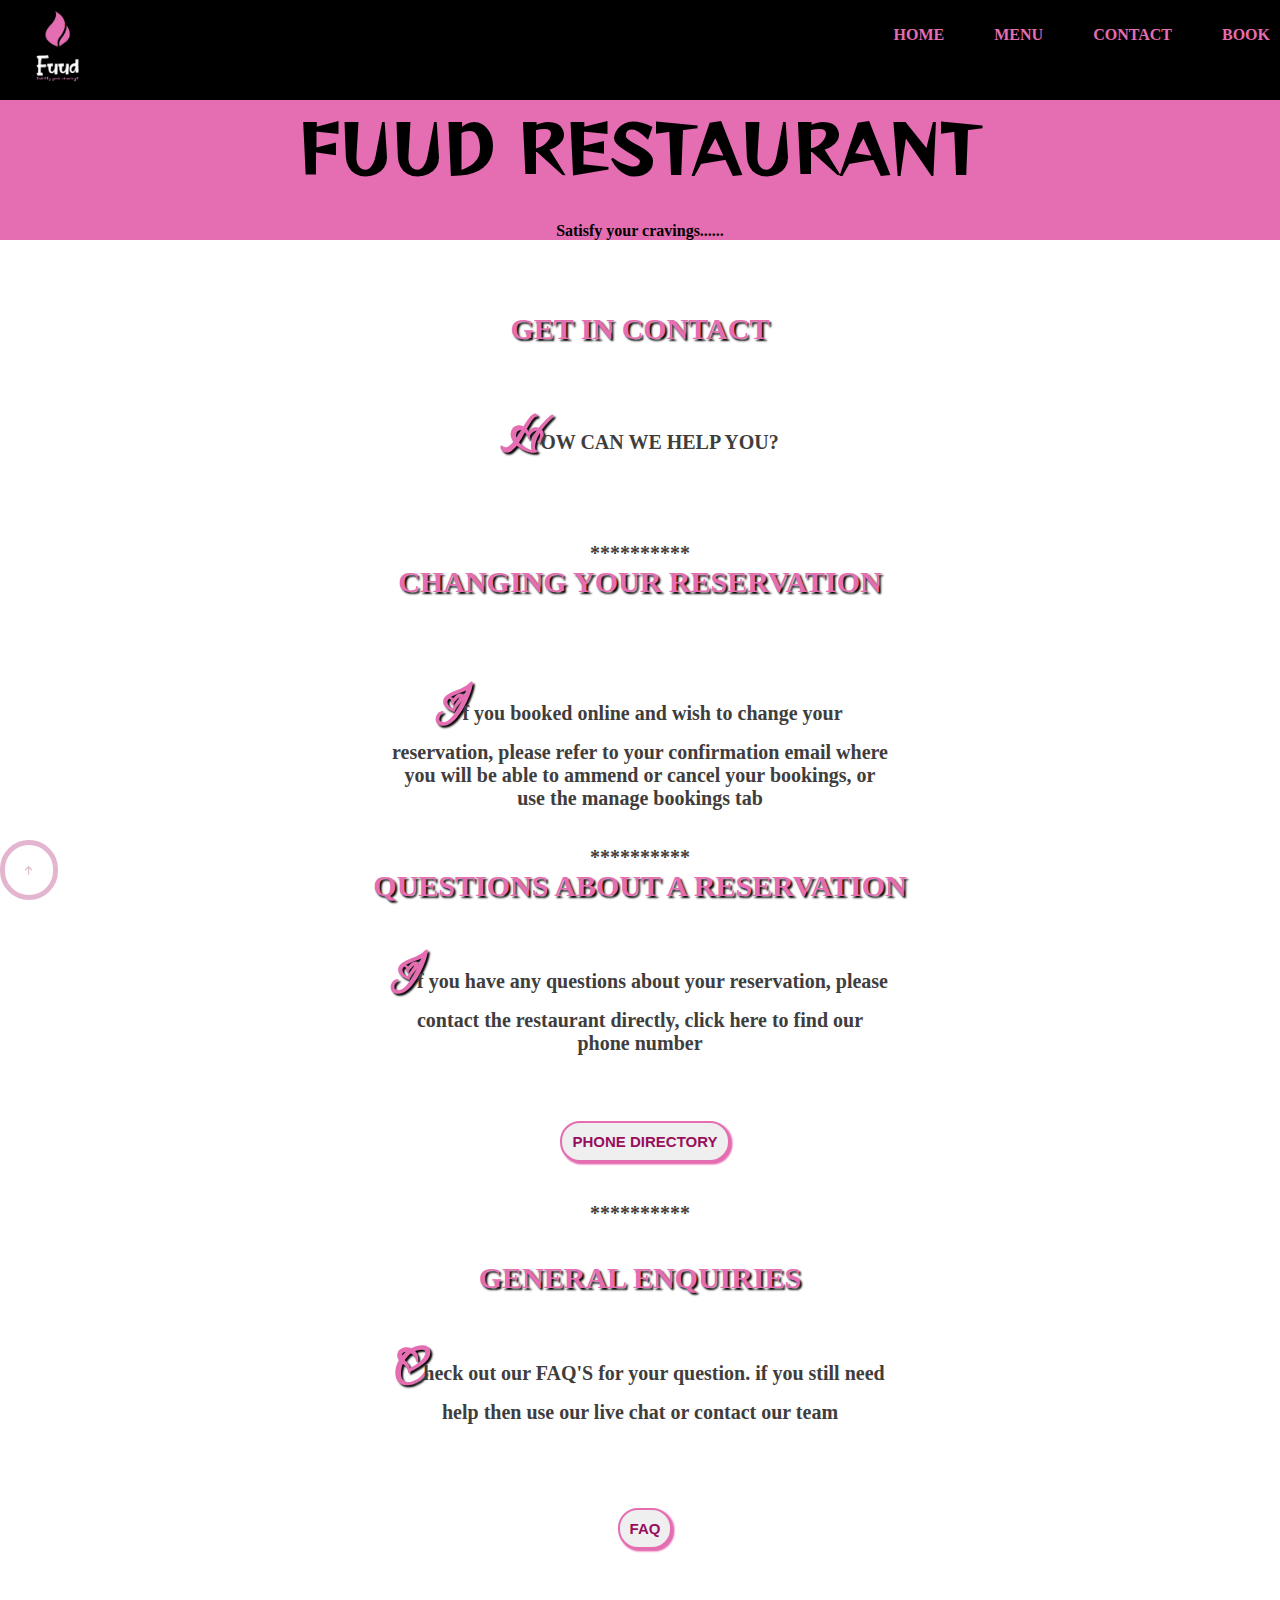
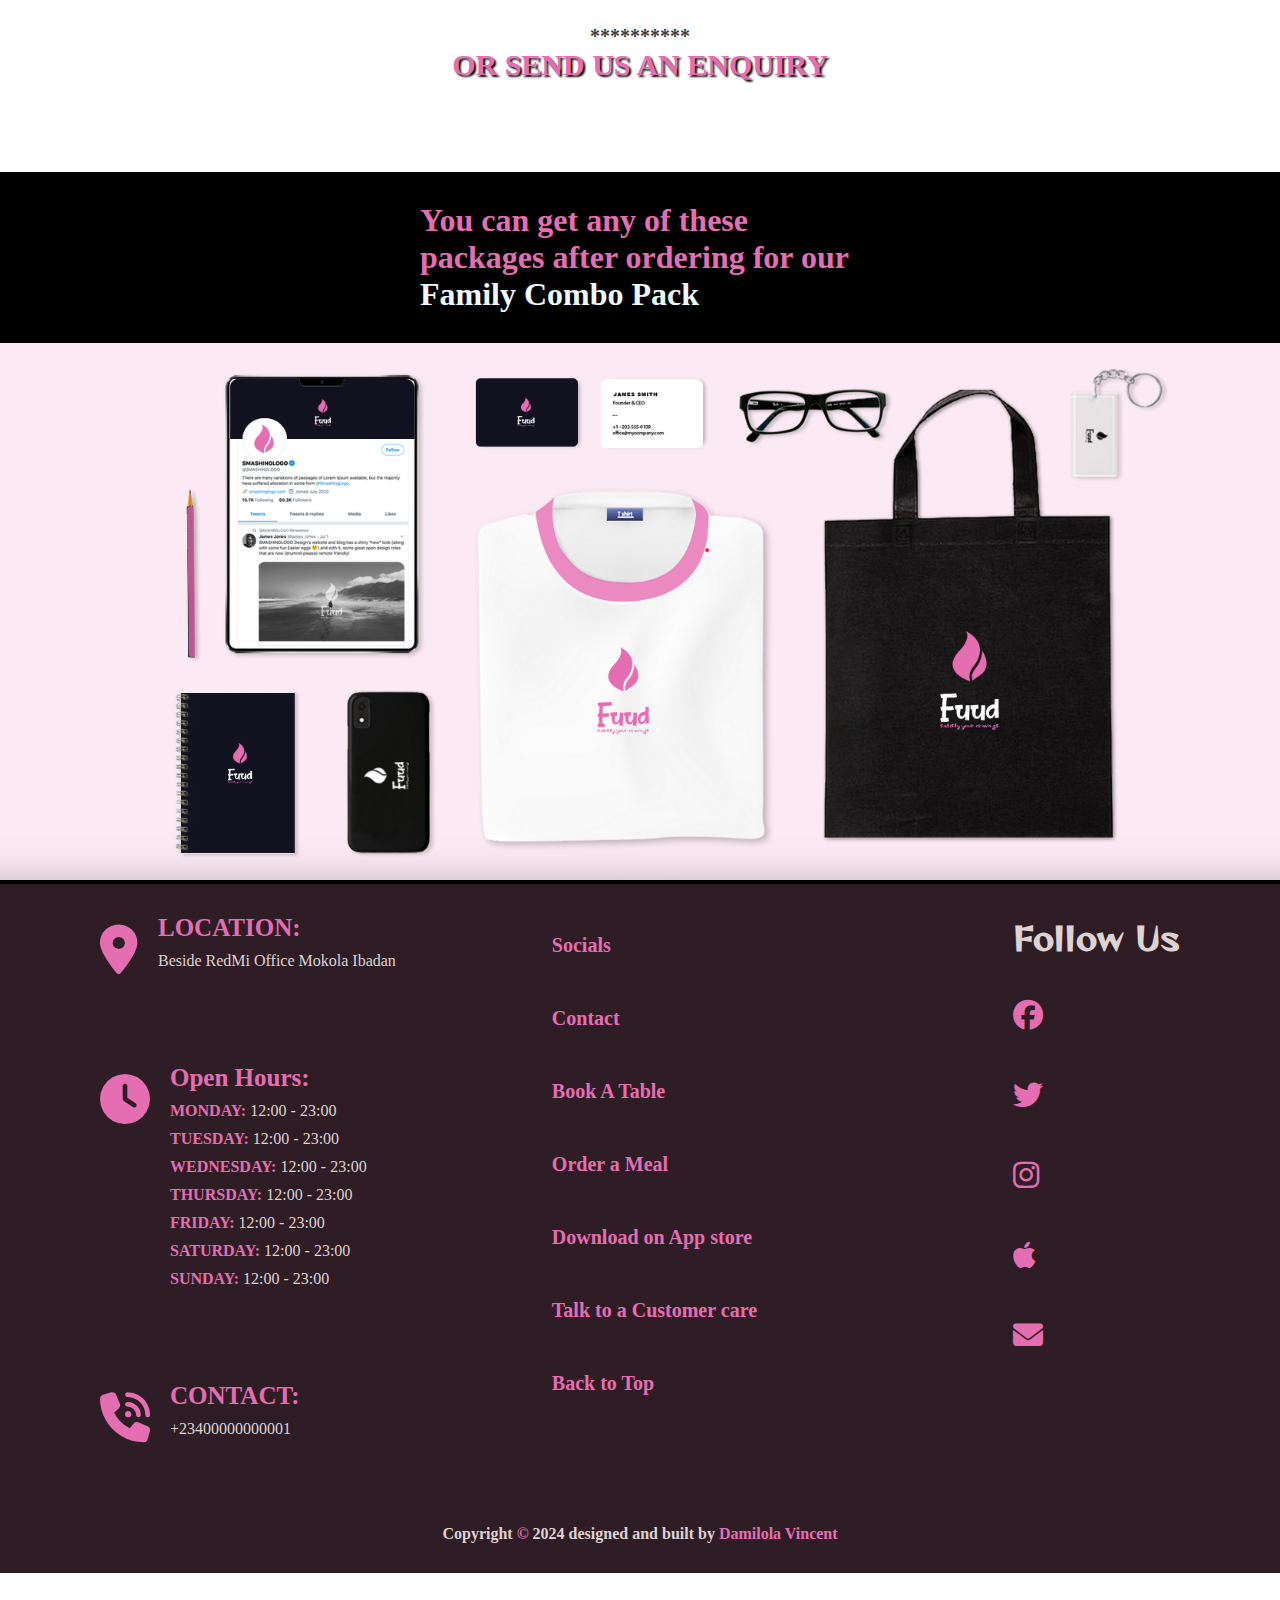
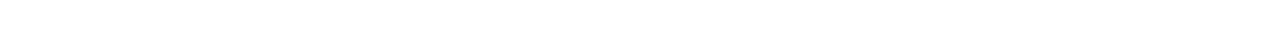
<file: contact.html>
<!DOCTYPE html>
<html lang="en">
<head>
    <meta charset="UTF-8">
    <meta name="viewport" content="width=device-width, initial-scale=1.0">
    <title>CONTACT US | FUUD.COM</title>
    <link rel="shortcut icon" href="images/logo.png" type="image/x-icon">
    <link rel="stylesheet" href="https://cdnjs.cloudflare.com/ajax/libs/font-awesome/6.5.1/css/all.min.css">
    <link rel="stylesheet" href="style.css">
    <link rel="stylesheet" href="orderstyle.css">
    <link rel="stylesheet" href="contact.css">
</head>
<body>

    <header>
        <div class="logo">
            <img src="images/logo.png" alt="">
        </div>
    
        <div class="nav">
            <ul>
            <li><a href="index.html"><i class="fa-solid fa-house"></i>HOME</a></li>
            <li><a href="order.html"><i class="fa-solid fa-cart-shopping"></i> MENU</a></li>
            <li><a href="contact.html"><i class="fa-solid fa-address-book"></i>CONTACT</a></li>
            <li><a href="location.html"><i class="fa-solid fa-user"></i>BOOK </a></li>
            </ul>
        </div>
       </header> 


    

        

    
    <div class="contacthero">

        <h1> FUUD RESTAURANT </h1>
        <p> Satisfy your cravings......</p>


    </div>

<br><br> <br> <br>
<section id="contactus">

<h3>GET IN CONTACT</h3>

<BR></BR><BR>

<p>HOW CAN WE HELP YOU?</p>
<BR></BR><BR></BR>

<p>**********</p>

<H3>CHANGING YOUR RESERVATION</H3>

<BR></BR><BR></BR>

<p>If you booked online and wish to change your reservation, 
    please refer to your confirmation email where you will be able to ammend or cancel your bookings, or use the manage bookings tab
</p>

<br><br>
<p>**********</p>


<h3>QUESTIONS ABOUT A RESERVATION</h3>
<BR></BR>
<p>If you have any questions about your reservation, please contact the restaurant directly, click here to find our phone number
</p>
<br><br>


<div class="headbutton">
<button>PHONE DIRECTORY</button>
</div><p>**********</p>
<BR></BR>
<H3>GENERAL ENQUIRIES</H3>
<BR></BR>
<P>Check out our FAQ'S for your question. if you still need help then use our live chat or contact our team</P>
 <BR></BR><BR>
 <div class="headbutton">
<button>FAQ</button>
</div>
<br> <br> <p>**********</p>
<H3>OR SEND US AN ENQUIRY</H3>
<BR></BR>

    
    </fieldset>
    <br> <br> <br>
</section>

    <section id="gift">

        <h1> You can get any of these packages after ordering for our <span>Family Combo Pack</span></h1>

         
      

        <img src="images/gifts.png" alt="">
    </section>


    <footer>

        <div class="footercon">
    
        <div class="left">
    
        <div class="first">
             <i class="fa-solid fa-location-dot"></i>
             <ul>
                <li>LOCATION: </li>
                <li>Beside RedMi Office Mokola Ibadan</li>
             </ul>
             
        </div>
    
        <br> <br> <br>
    
        <div class="first">
            <i class="fa-solid fa-clock"></i>
            <ul>
               <li>Open Hours: </li>
               <li><b>MONDAY: </b>12:00 - 23:00</li>
               <li><b>TUESDAY: </b>12:00 - 23:00</li>
               <li><b>WEDNESDAY: </b>12:00 - 23:00</li>
               <li><b>THURSDAY: </b>12:00 - 23:00</li>
               <li><b>FRIDAY: </b>12:00 - 23:00</li>
               <li><b>SATURDAY: </b>12:00 - 23:00</li>
               <li><b>SUNDAY: </b>12:00 - 23:00</li>
            </ul>
            
       </div>
    
       <BR><BR><BR>
       <div class="first">
        <i class="fa-solid fa-phone-volume"></i>
        <ul>
           <li>CONTACT: </li>
           <li>+23400000000001</li>
        </ul>
        
    </div>
    
    
    
    
    
    
    </div>
    
    <div class="middle">
    
        <a href="">Socials</a>
        <a href="contact.html">Contact</a>
        <a href="location.html">Book A Table</a>
        <a href="order.html">Order a Meal</a>
        <a href="#">Download on App store</a>
        <a href="#">Talk to a Customer care</a>
        <a href="#">Back to Top</a>
    </div>
    
    <div class="right">
    
        <h1> Follow Us </h1>
    <div class="icon">
        <ul>
    
            <li><a href="http://facebook.com"><i class="fa-brands fa-facebook fb"></i></a></li>
            <li><a href="http://twitter.com"><i class="fa-brands fa-twitter tt"></i></a></li>
            <li><a href="http://instagram.com"><i class="fa-brands fa-instagram ig"></i></a></li>
            <li><a href="http://apple.com"><i class="fa-brands fa-apple ios"></i></a></li>
            <li><a href="http://gmail.com"><i class="fa-solid fa-envelope mail"></i></a></li>
        </ul>
    </div>
    </div>
    
    
    </div>
    <p>Copyright <span> &copy; </span>2024 designed and built by <span>Damilola Vincent</span> </p> 
      </footer>
      <div class="b2top">
        <a href="#"><i class="fa-solid fa-arrow-up top"></i></a>
    
        
       </div>
      

</body>
</html>
</file>
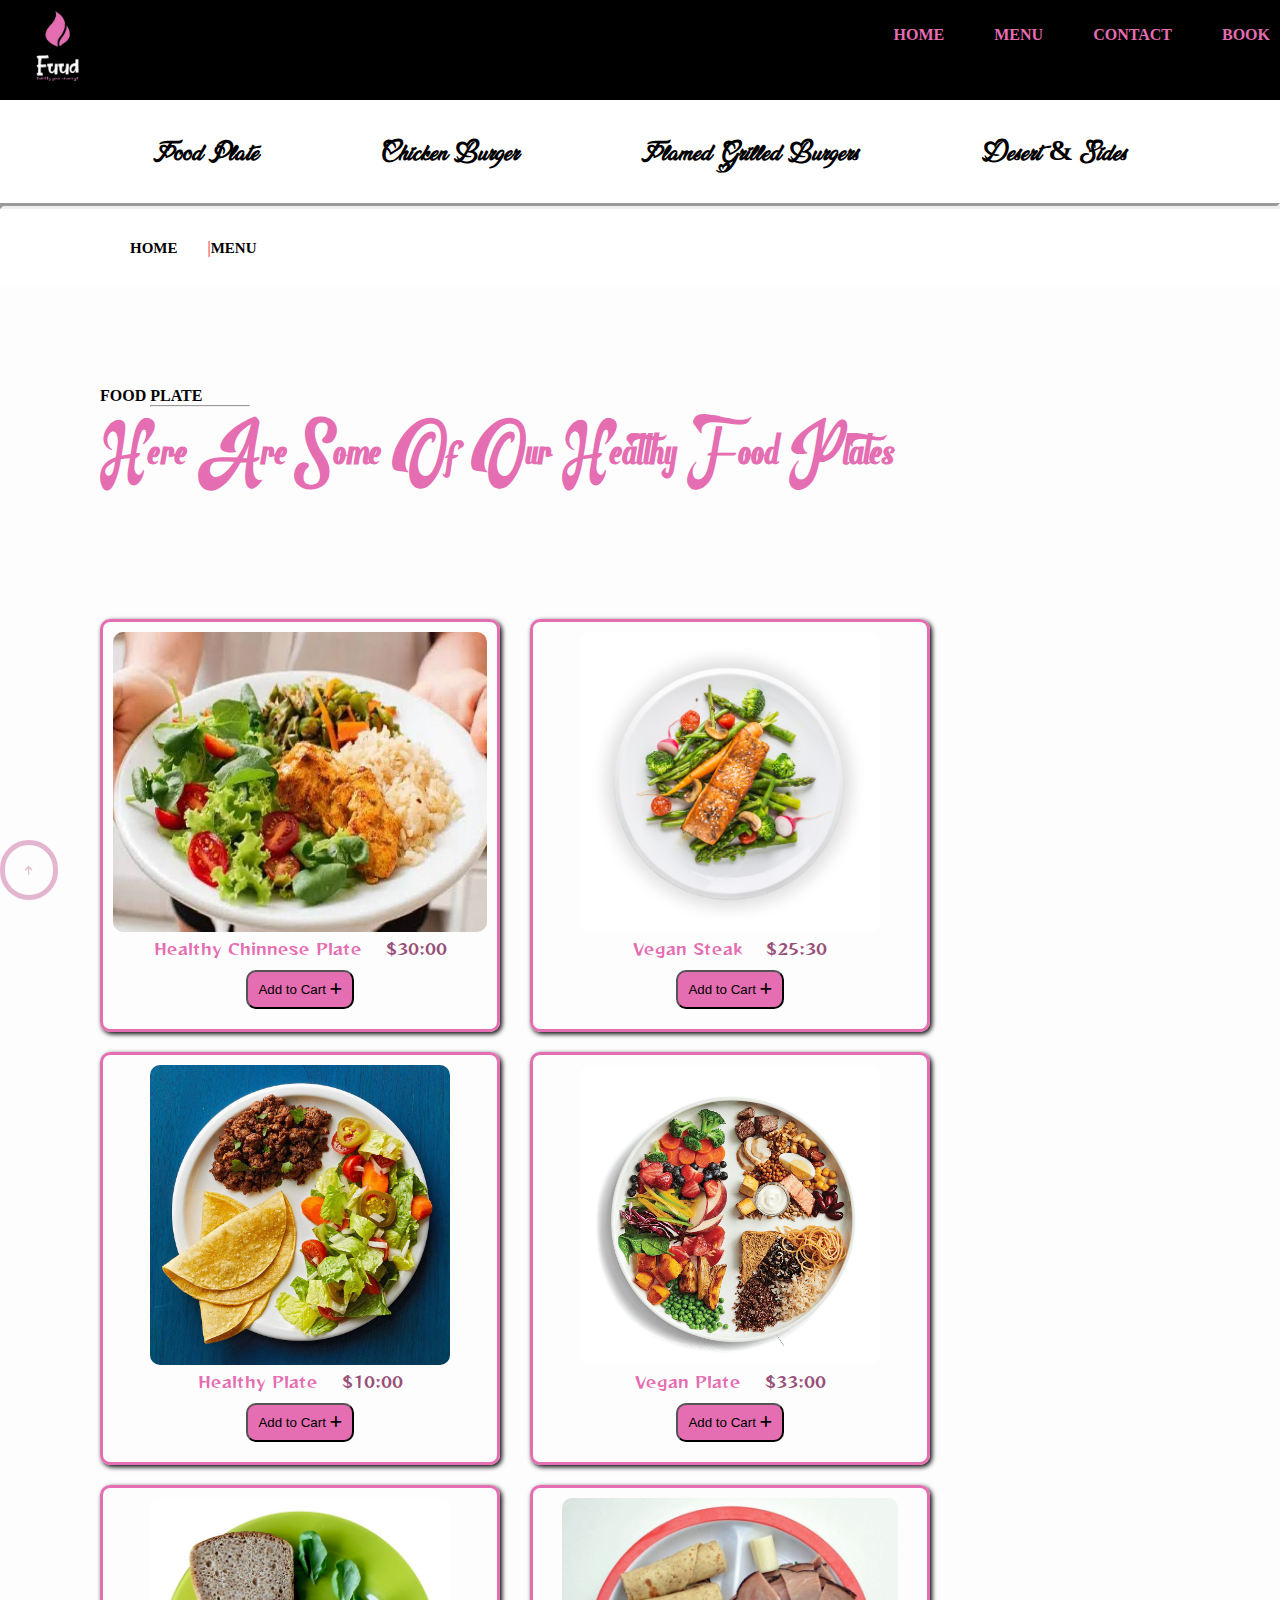
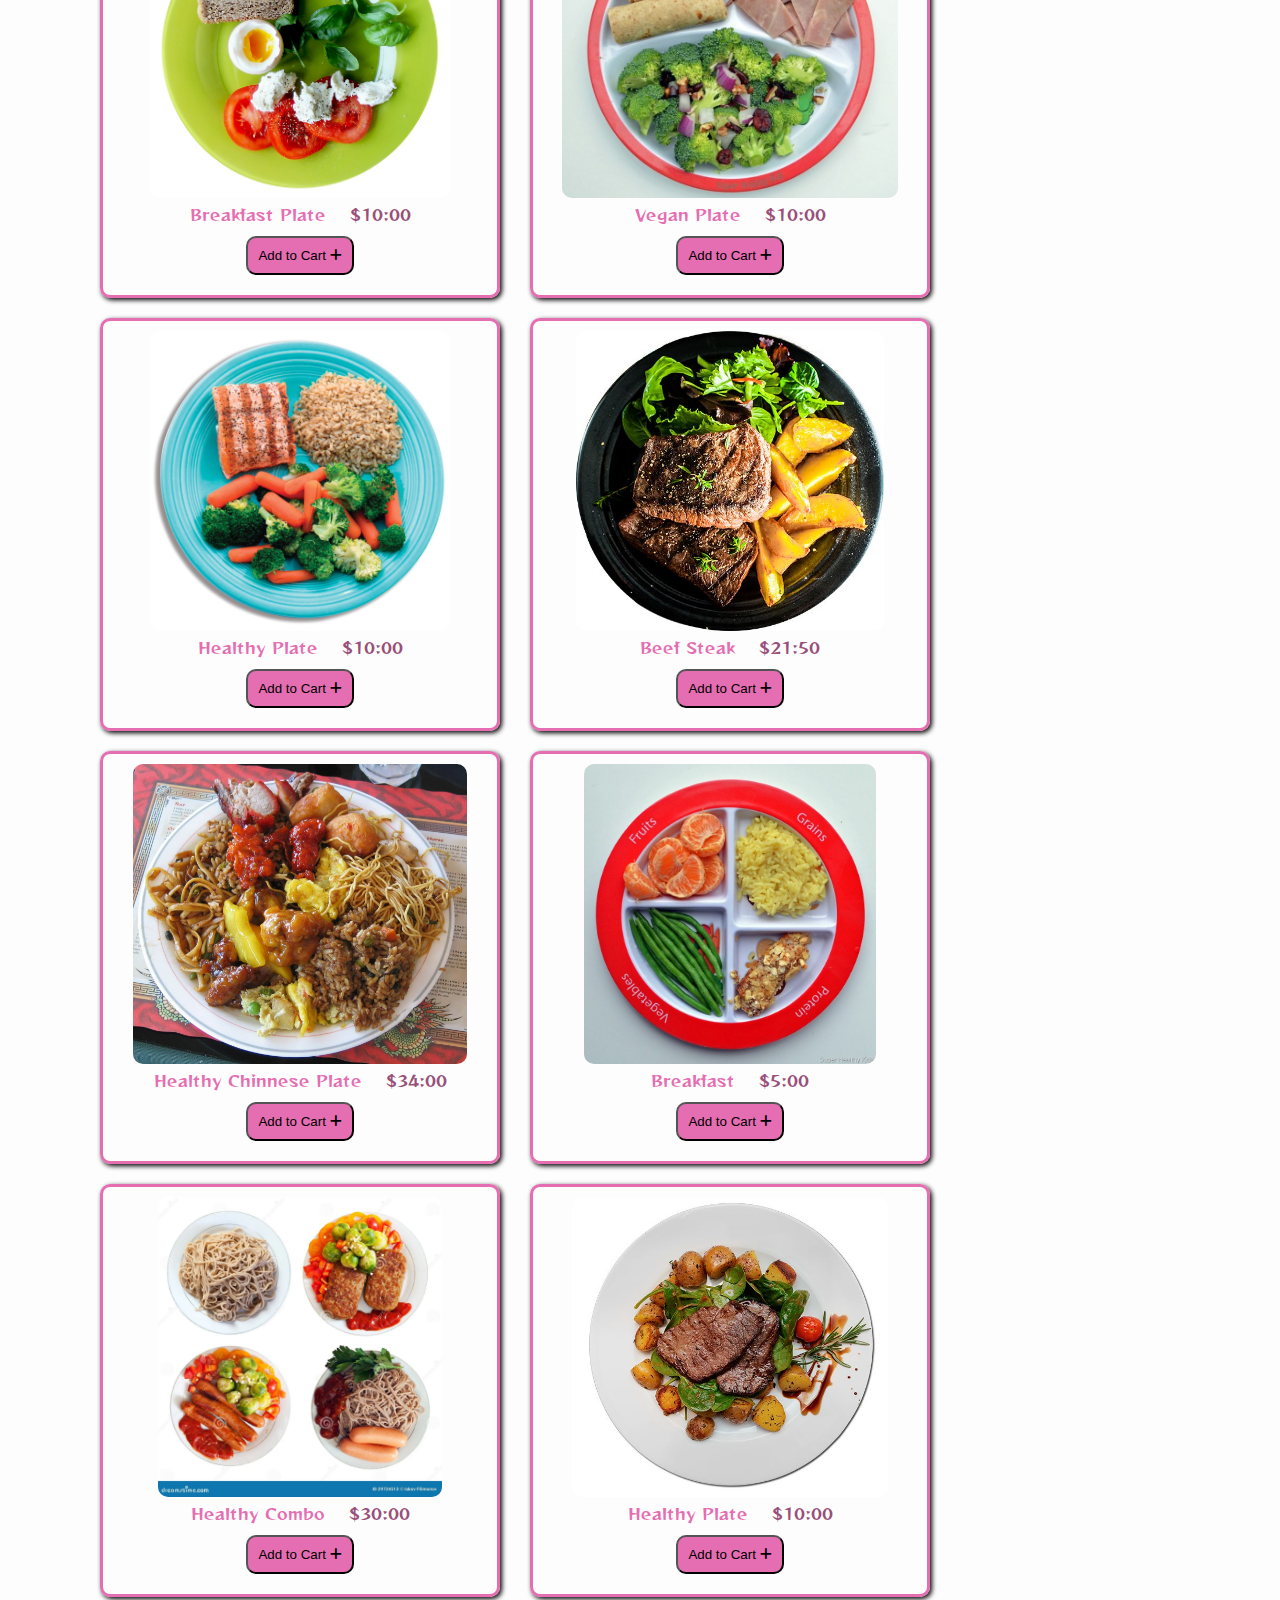
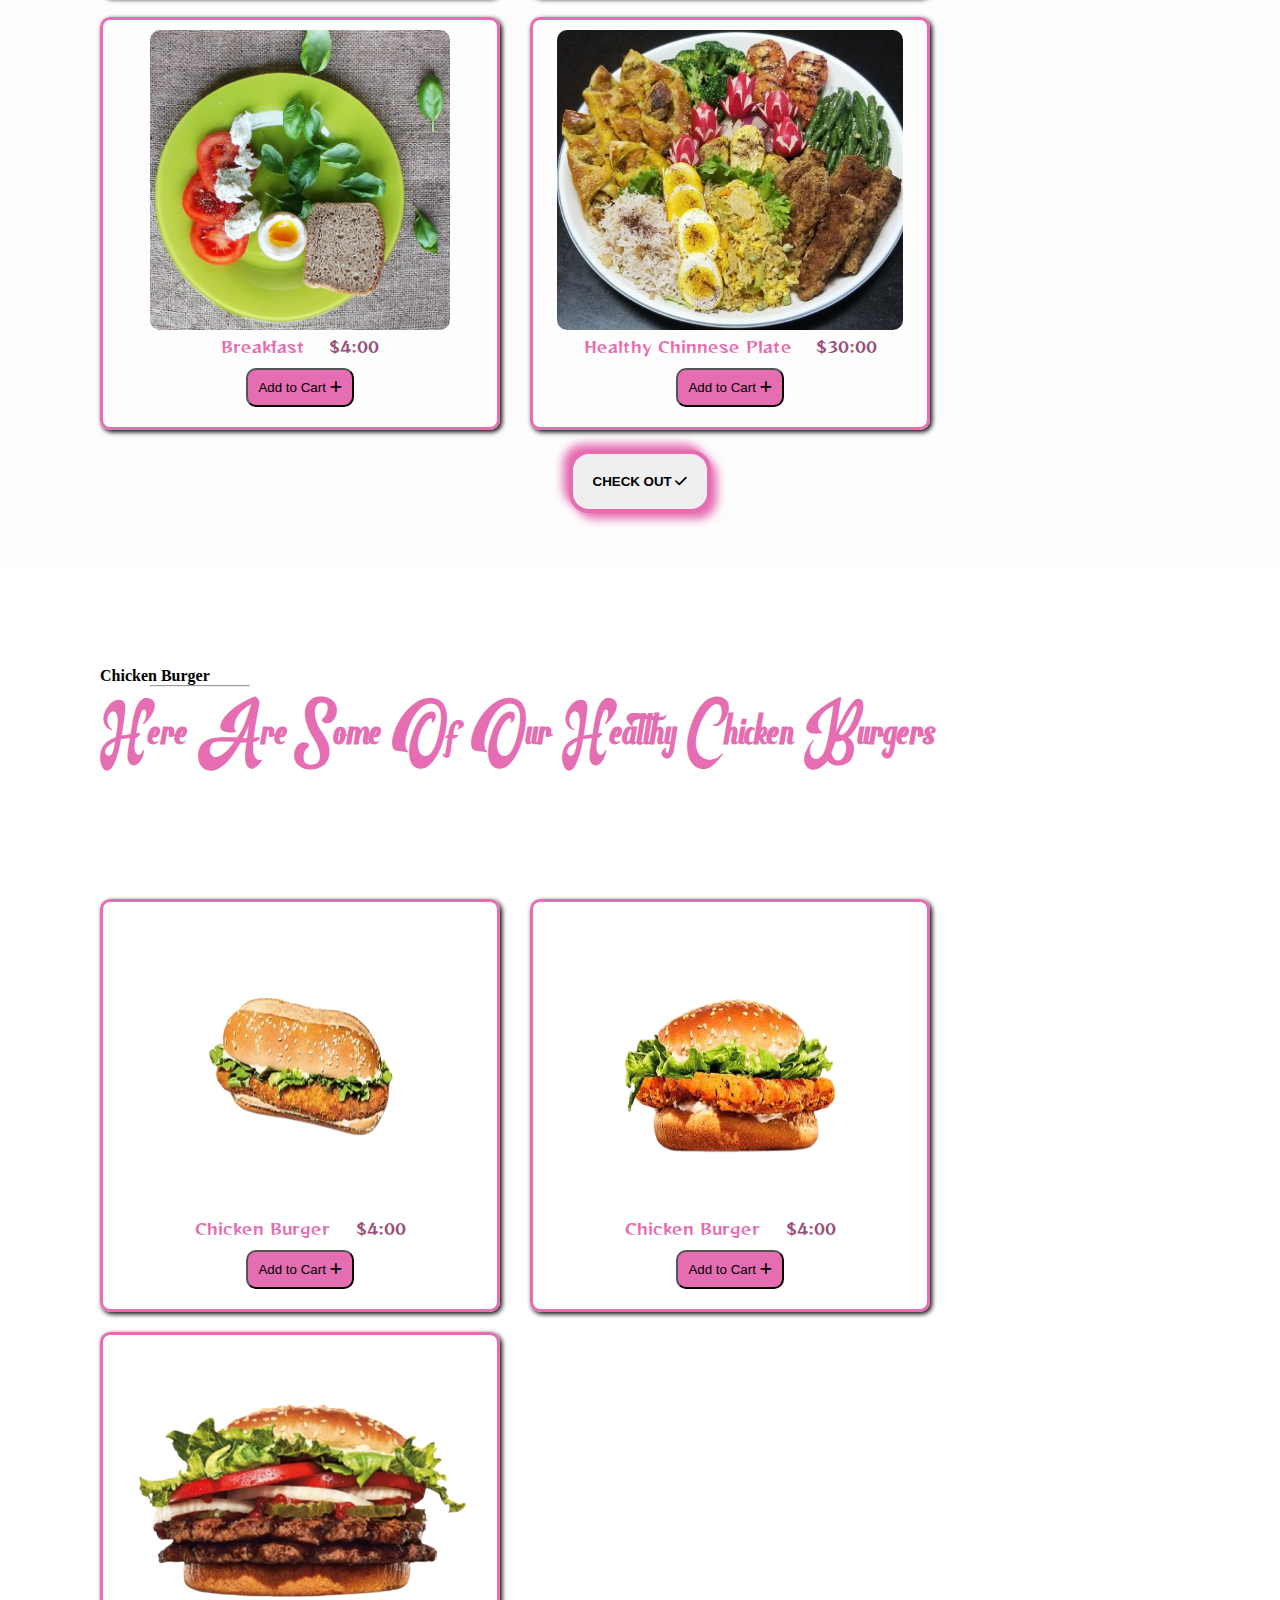
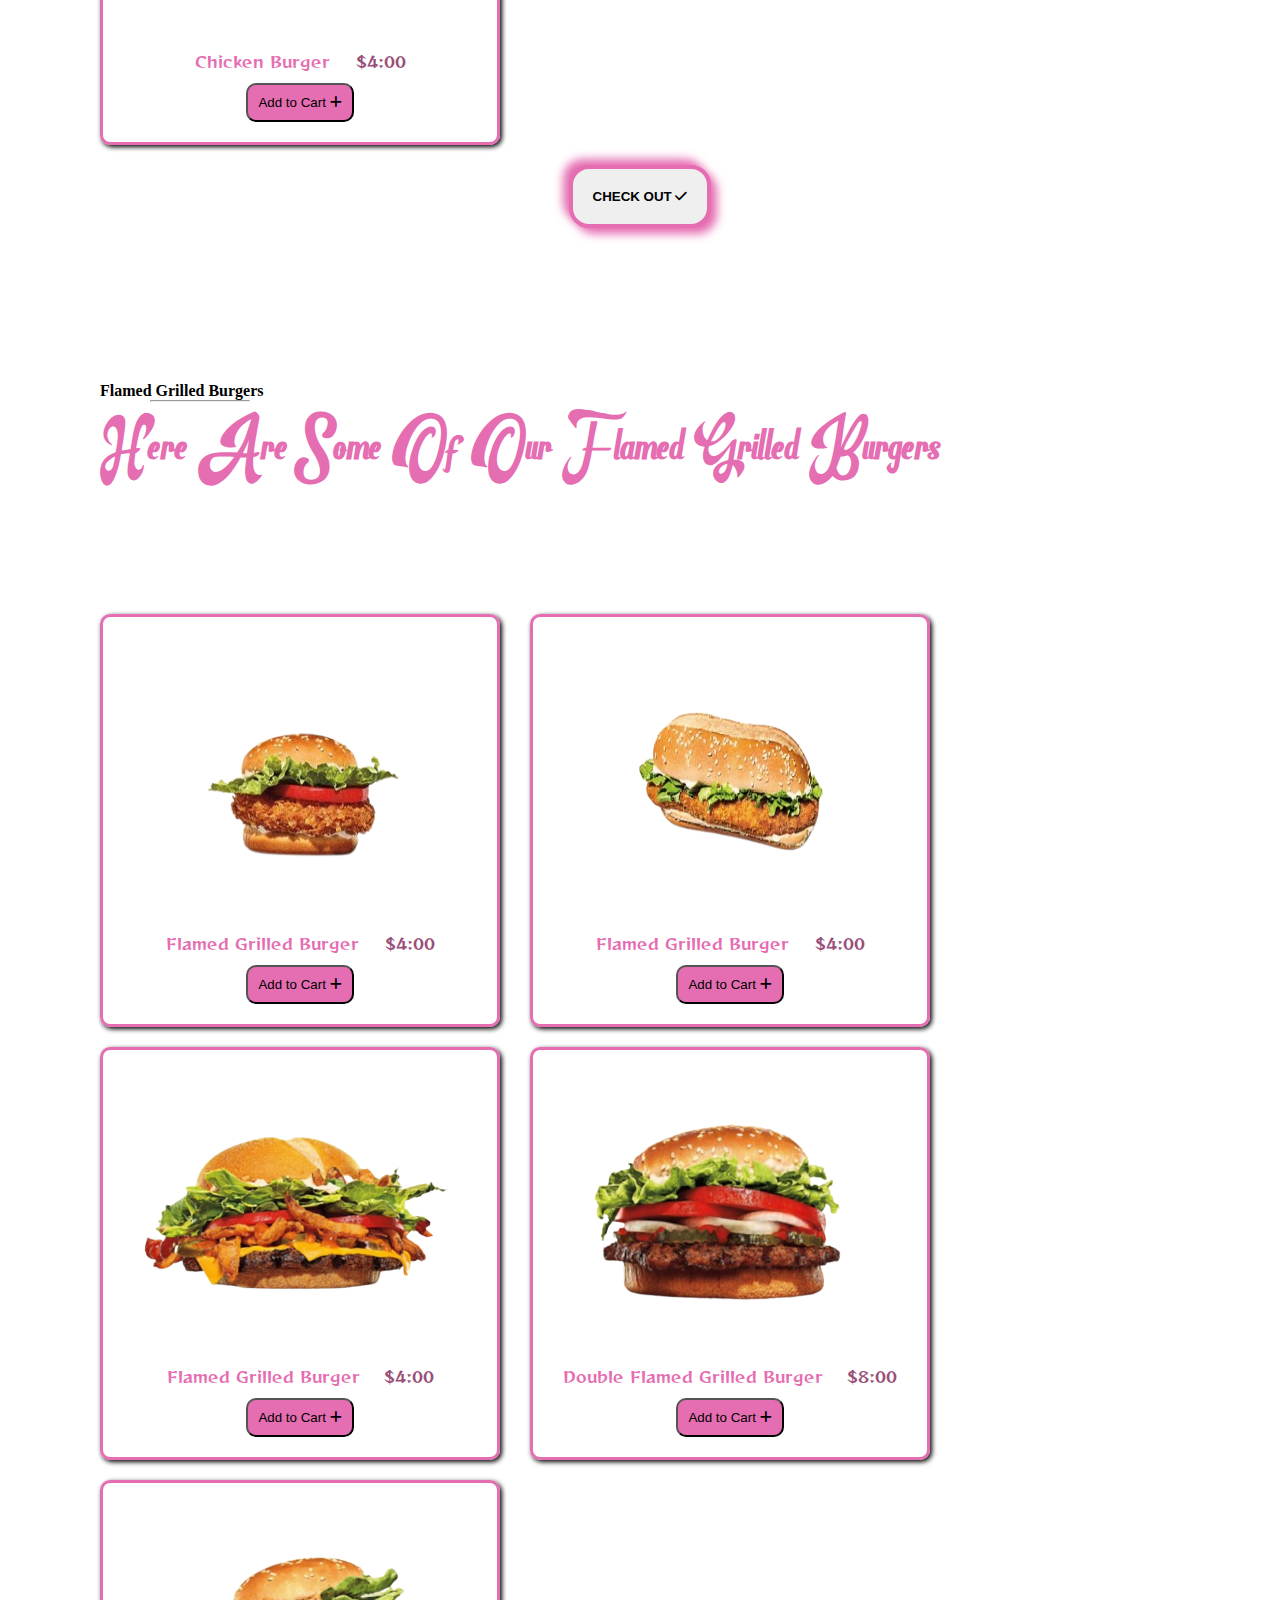
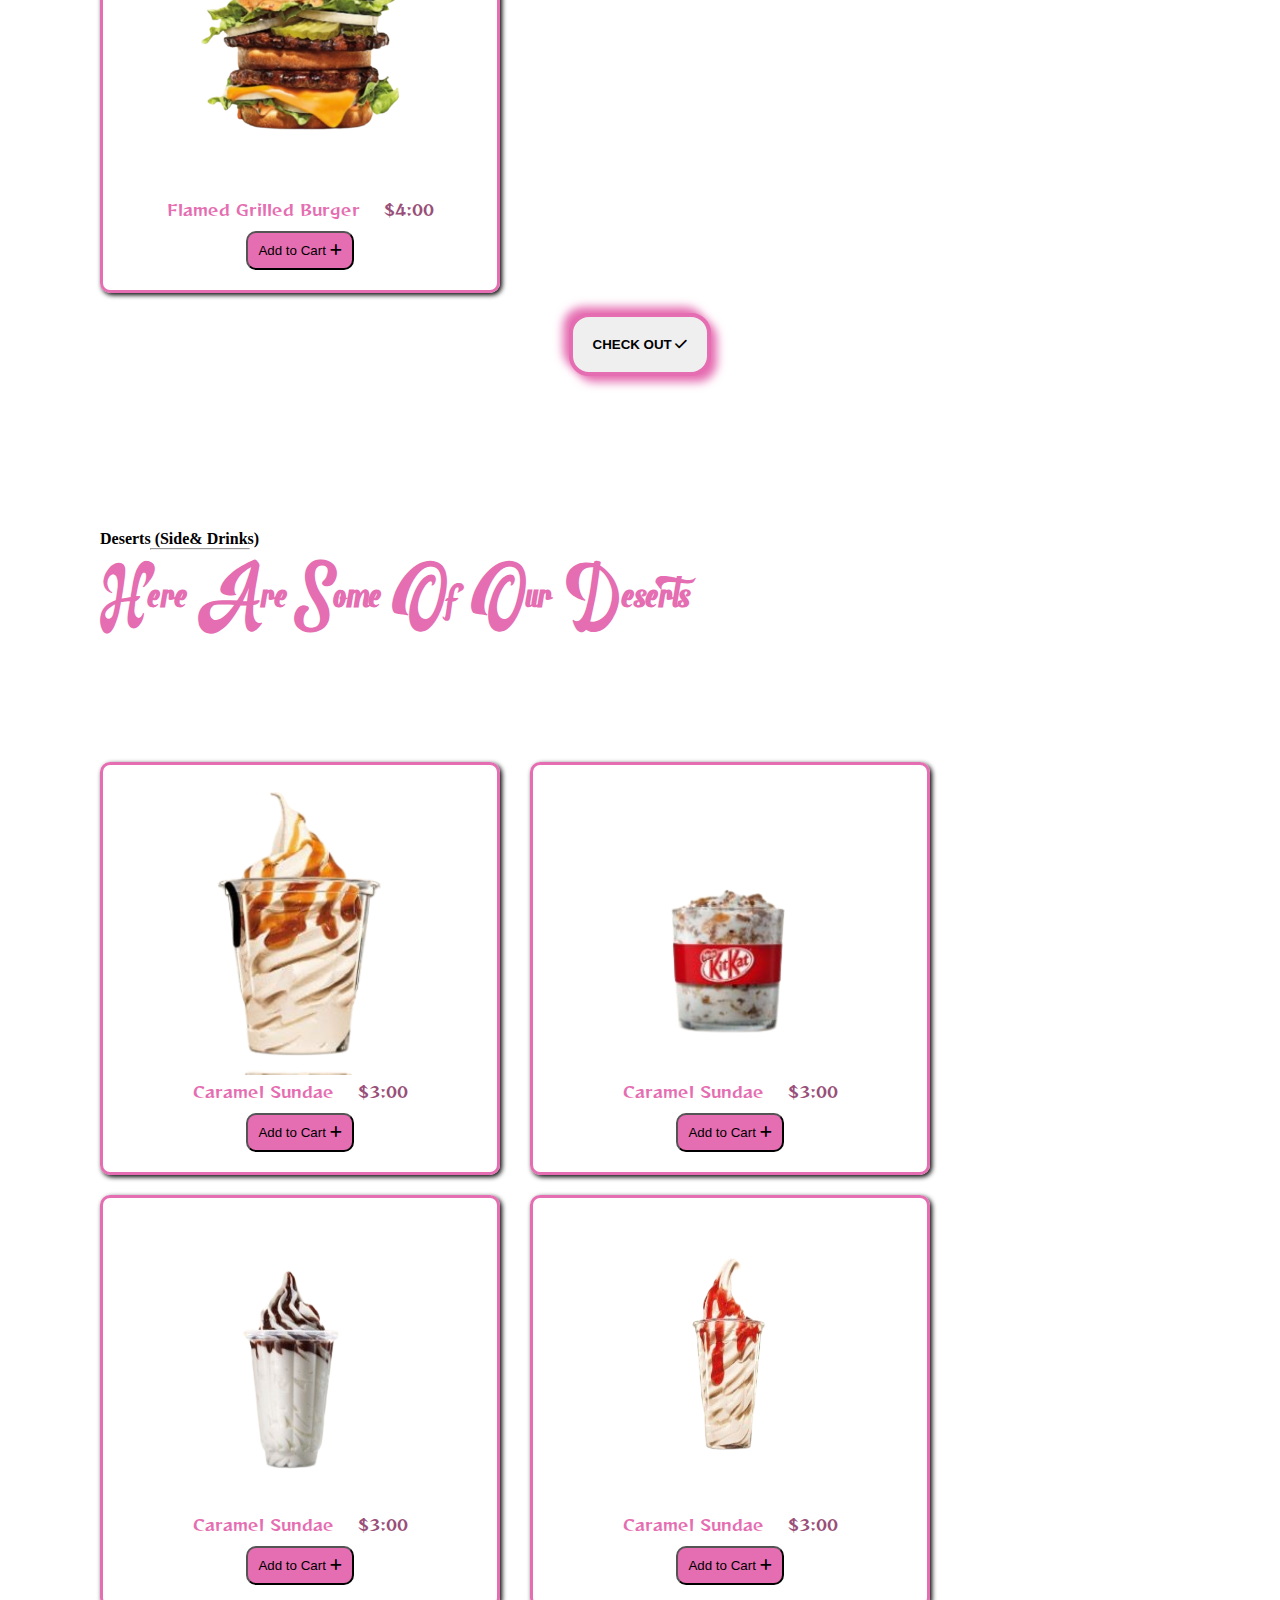
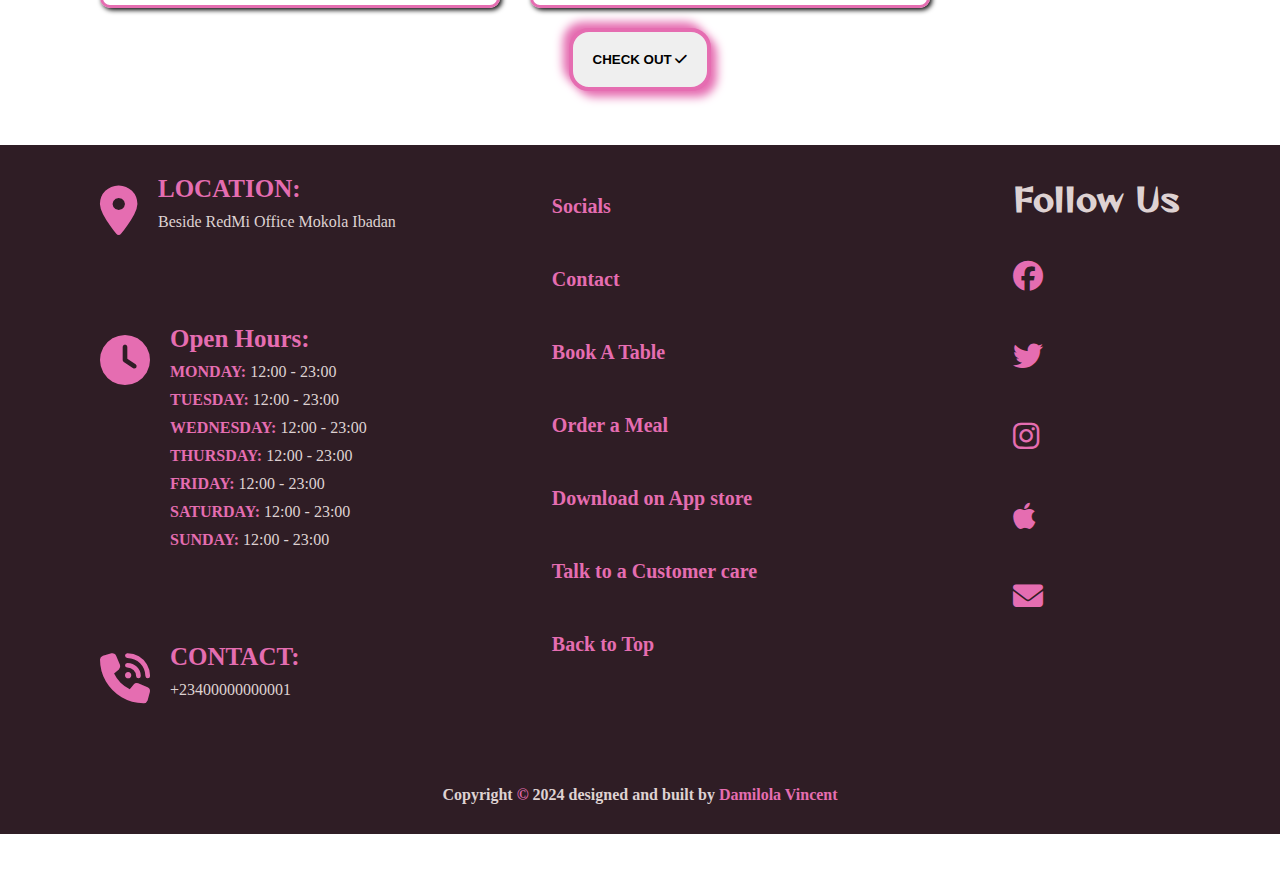
<file: order.html>
<!DOCTYPE html>
<html lang="en">
<head>
    <meta charset="UTF-8">
    <meta name="viewport" content="width=device-width, initial-scale=1.0">
    <title>ORDER | Fuud.com</title>
    <link rel="shortcut icon" href="images/logo.png" type="image/x-icon">
<link rel="stylesheet" href="https://cdnjs.cloudflare.com/ajax/libs/font-awesome/6.5.1/css/all.min.css">
<link rel="stylesheet" href="style.css">
<link rel="stylesheet" href="orderstyle.css">
</head>
<body>

    <header>
        <div class="logo">
            <img src="images/logo.png" alt="">
        </div>
    
        <div class="nav">
            <ul>
            <li><a href="index.html"><i class="fa-solid fa-house"></i>HOME</a></li>
            <li><a href="order.html"><i class="fa-solid fa-cart-shopping"></i> MENU</a></li>
            <li><a href="contact.html"><i class="fa-solid fa-address-book"></i>CONTACT</a></li>
            <li><a href="location.html"><i class="fa-solid fa-user"></i>BOOK </a></li>
            </ul>
        </div>
       </header> 
    

<section id="ordernav">
    <ul>

        <li><a href="#foodplate">Food Plate</a></li>
        <li><a href="#Chicken">Chicken Burger</a></li>
        <li><a href="#Burger">Flamed Grilled Burgers</a></li>
        <li><a href="#Sides">Desert & Sides </a></li>
    </ul>
</section>

<hr class="hrline">



<div class="home">

<ul>
    <li><a href="index.html">HOME</a></li> | 
    <li><a href="order.html">MENU</a></li>
</ul>
</div>



<section id="foodplate">

    <div class="text">

        <p>FOOD PLATE <hr class="hredit"> </p>

         <h2> Here Are Some Of Our Healthy Food Plates</h2>

  </div>

  <div class="foodcontain">

    <div class="fooditem">

        <div class="foodimg"> <img src="images/PRODUCTS/IMG-20240331-WA0012.jpg" alt=""></div>
        <div class="foodinfo">
           <span>Healthy Chinnese Plate</span>
           <span id="price"> $30:00</span>
        </div>
        <div class="a2cart"> <button> Add to Cart <i class="fa-solid fa-plus"></i></button></div>


    </div>


    <div class="fooditem">

        <div class="foodimg"> <img src="images/PRODUCTS/IMG-20240331-WA0013.jpg" alt=""></div>
        <div class="foodinfo">
           <span>Vegan Steak</span>
           <span id="price"> $25:30</span>
        </div>
        <div class="a2cart"> <button> Add to Cart <i class="fa-solid fa-plus"></i></button></div>


    </div>

    <div class="fooditem">

        <div class="foodimg"> <img src="images/PRODUCTS/IMG-20240331-WA0014.jpg" alt=""></div>
        <div class="foodinfo">
           <span>Healthy Plate</span>
           <span id="price"> $10:00</span>
        </div>
        <div class="a2cart"> <button> Add to Cart <i class="fa-solid fa-plus"></i></button></div>


    </div>

    <div class="fooditem">

        <div class="foodimg"> <img src="images/PRODUCTS/IMG-20240331-WA0015.jpg" alt=""></div>
        <div class="foodinfo">
           <span>Vegan Plate</span>
           <span id="price"> $33:00</span>
        </div>
        <div class="a2cart"> <button> Add to Cart <i class="fa-solid fa-plus"></i></button></div>


    </div>

    <div class="fooditem">

        <div class="foodimg"> <img src="images/PRODUCTS/IMG-20240331-WA0016.jpg" alt=""></div>
        <div class="foodinfo">
           <span>Breakfast Plate</span>
           <span id="price"> $10:00</span>
        </div>
        <div class="a2cart"> <button> Add to Cart <i class="fa-solid fa-plus"></i></button></div>


    </div>

    <div class="fooditem">

        <div class="foodimg"> <img src="images/PRODUCTS/IMG-20240331-WA0017.jpg" alt=""></div>
        <div class="foodinfo">
           <span>Vegan Plate</span>
           <span id="price"> $10:00</span>
        </div>
        <div class="a2cart"> <button> Add to Cart <i class="fa-solid fa-plus"></i></button></div>


    </div>

    <div class="fooditem">

        <div class="foodimg"> <img src="images/PRODUCTS/IMG-20240331-WA0018.jpg" alt=""></div>
        <div class="foodinfo">
           <span>Healthy Plate</span>
           <span id="price"> $10:00</span>
        </div>
        <div class="a2cart"> <button> Add to Cart <i class="fa-solid fa-plus"></i></button></div>


    </div>

    <div class="fooditem">

        <div class="foodimg"> <img src="images/PRODUCTS/IMG-20240331-WA0019.jpg" alt=""></div>
        <div class="foodinfo">
           <span>Beef Steak</span>
           <span id="price"> $21:50</span>
        </div>
        <div class="a2cart"> <button> Add to Cart <i class="fa-solid fa-plus"></i></button></div>


    </div>

    <div class="fooditem">

        <div class="foodimg"> <img src="images/PRODUCTS/IMG-20240331-WA0020.jpg" alt=""></div>
        <div class="foodinfo">
           <span>Healthy Chinnese Plate</span>
           <span id="price"> $34:00</span>
        </div>
        <div class="a2cart"> <button> Add to Cart <i class="fa-solid fa-plus"></i></button></div>


    </div>

    

    <div class="fooditem">

        <div class="foodimg"> <img src="images/PRODUCTS/IMG-20240331-WA0021.jpg" alt=""></div>
        <div class="foodinfo">
           <span>Breakfast</span>
           <span id="price"> $5:00</span>
        </div>
        <div class="a2cart"> <button> Add to Cart <i class="fa-solid fa-plus"></i></button></div>


    </div>

    <div class="fooditem">

        <div class="foodimg"> <img src="images/PRODUCTS/IMG-20240331-WA0022.jpg" alt=""></div>
        <div class="foodinfo">
           <span>Healthy  Combo</span>
           <span id="price"> $30:00</span>
        </div>
        <div class="a2cart"> <button> Add to Cart <i class="fa-solid fa-plus"></i></button></div>


    </div>

    <div class="fooditem">

        <div class="foodimg"> <img src="images/PRODUCTS/IMG-20240331-WA0023.jpg" alt=""></div>
        <div class="foodinfo">
           <span>Healthy  Plate</span>
           <span id="price"> $10:00</span>
        </div>
        <div class="a2cart"> <button> Add to Cart <i class="fa-solid fa-plus"></i></button></div>


    </div>

    <div class="fooditem">

        <div class="foodimg"> <img src="images/PRODUCTS/IMG-20240331-WA0024.jpg" alt=""></div>
        <div class="foodinfo">
           <span>Breakfast</span>
           <span id="price"> $4:00</span>
        </div>
        <div class="a2cart"> <button> Add to Cart <i class="fa-solid fa-plus"></i></button></div>


    </div>
    <div class="fooditem">

        <div class="foodimg"> <img src="images/PRODUCTS/IMG-20240331-WA0025.jpg" alt=""></div>
        <div class="foodinfo">
           <span>Healthy Chinnese Plate</span>
           <span id="price"> $30:00</span>
        </div>
        <div class="a2cart"> <button> Add to Cart <i class="fa-solid fa-plus"></i></button></div>


    </div>
  </div>

  <div class="checkout"> <button> CHECK OUT <i class="fa-solid fa-check"></i></button></div>
  <br> <br> <br>

</section>



<section id="Chicken">

    <div class="text">

        <p>Chicken Burger <hr class="hredit"> </p>

         <h2> Here Are Some Of Our Healthy Chicken Burgers</h2>

  </div>
<div class="foodcontain">
  <div class="fooditem">

    <div class="foodimg"> <img src="images/PRODUCTS/IMG-20240331-WA0003-removebg-preview.png" alt=""></div>
    <div class="foodinfo">
       <span>Chicken Burger </span>
       <span id="price"> $4:00</span>
    </div>
    <div class="a2cart"> <button> Add to Cart <i class="fa-solid fa-plus"></i></button></div>


</div>

<div class="fooditem">

    <div class="foodimg"> <img src="images/PRODUCTS/IMG-20240331-WA0006-removebg-preview.png" alt=""></div>
    <div class="foodinfo">
       <span>Chicken Burger </span>
       <span id="price"> $4:00</span>
    </div>
    <div class="a2cart"> <button> Add to Cart <i class="fa-solid fa-plus"></i></button></div>


</div>
<div class="fooditem">

    <div class="foodimg"> <img src="images/PRODUCTS/IMG-20240331-WA0004-removebg-preview.png" alt=""></div>
    <div class="foodinfo">
       <span>Chicken Burger </span>
       <span id="price"> $4:00</span>
    </div>
    <div class="a2cart"> <button> Add to Cart <i class="fa-solid fa-plus"></i></button></div>


</div>

</div>
<div class="checkout"> <button> CHECK OUT <i class="fa-solid fa-check"></i></button></div>

<br> <br> <br>
</section>


<section id="Burger">

    <div class="text">

        <p>Flamed Grilled Burgers<hr class="hredit"> </p>

         <h2> Here Are Some Of Our Flamed Grilled Burgers</h2>

  </div>

  <div class="foodcontain">

    <div class="fooditem">

        <div class="foodimg"> <img src="images/PRODUCTS/IMG-20240331-WA0007-removebg-preview.png" alt=""></div>
        <div class="foodinfo">
           <span>Flamed Grilled Burger </span>
           <span id="price"> $4:00</span>
        </div>
        <div class="a2cart"> <button> Add to Cart <i class="fa-solid fa-plus"></i></button></div>
    
    
    </div>

    <div class="fooditem">

        <div class="foodimg"> <img src="images/PRODUCTS/IMG-20240331-WA0003-removebg-preview.png" alt=""></div>
        <div class="foodinfo">
           <span>Flamed Grilled Burger </span>
           <span id="price"> $4:00</span>
        </div>
        <div class="a2cart"> <button> Add to Cart <i class="fa-solid fa-plus"></i></button></div>
    
    
    </div>

    <div class="fooditem">

        <div class="foodimg"> <img src="images/PRODUCTS/IMG-20240331-WA0001-removebg-preview.png" alt=""></div>
        <div class="foodinfo">
           <span>Flamed Grilled Burger</span>
           <span id="price"> $4:00</span>
        </div>
        <div class="a2cart"> <button> Add to Cart <i class="fa-solid fa-plus"></i></button></div>
    
    
    </div>

    <div class="fooditem">

        <div class="foodimg"> <img src="images/PRODUCTS/IMG-20240331-WA0002-removebg-preview.png" alt=""></div>
        <div class="foodinfo">
           <span>Double Flamed Grilled Burger</span>
           <span id="price"> $8:00</span>
        </div>
        <div class="a2cart"> <button> Add to Cart <i class="fa-solid fa-plus"></i></button></div>
    
    
    </div>

    <div class="fooditem">

        <div class="foodimg"> <img src="images/PRODUCTS/IMG-20240331-WA0005-removebg-preview.png" alt=""></div>
        <div class="foodinfo">
           <span>Flamed Grilled Burger</span>
           <span id="price"> $4:00</span>
        </div>
        <div class="a2cart"> <button> Add to Cart <i class="fa-solid fa-plus"></i></button></div>
    
    
    </div>
  </div>

  <div class="checkout"> <button> CHECK OUT <i class="fa-solid fa-check"></i></button></div>
  <br> <br> <br>
</section>


<section id="Sides">

    <div class="text">

        <p>Deserts (Side& Drinks) <hr class="hredit"> </p>

         <h2> Here Are Some Of Our Deserts</h2>

  </div>

  <div class="foodcontain">

    <div class="fooditem">

        <div class="foodimg"> <img src="images/PRODUCTS/IMG-20240331-WA0008-removebg-preview.png" alt=""></div>
        <div class="foodinfo">
           <span>Caramel Sundae</span>
           <span id="price"> $3:00</span>
        </div>
        <div class="a2cart"> <button> Add to Cart <i class="fa-solid fa-plus"></i></button></div>
    
    
    </div>

    <div class="fooditem">

        <div class="foodimg"> <img src="images/PRODUCTS/IMG-20240331-WA0009-removebg-preview.png" alt=""></div>
        <div class="foodinfo">
           <span>Caramel Sundae</span>
           <span id="price"> $3:00</span>
        </div>
        <div class="a2cart"> <button> Add to Cart <i class="fa-solid fa-plus"></i></button></div>
    
    
    </div>

    <div class="fooditem">

        <div class="foodimg"> <img src="images/PRODUCTS/IMG-20240331-WA0010-removebg-preview.png" alt=""></div>
        <div class="foodinfo">
           <span>Caramel Sundae</span>
           <span id="price"> $3:00</span>
        </div>
        <div class="a2cart"> <button> Add to Cart <i class="fa-solid fa-plus"></i></button></div>
    
    
    </div>

    <div class="fooditem">

        <div class="foodimg"> <img src="images/PRODUCTS/IMG-20240331-WA0011-removebg-preview.png" alt=""></div>
        <div class="foodinfo">
           <span>Caramel Sundae</span>
           <span id="price"> $3:00</span>
        </div>
        <div class="a2cart"> <button> Add to Cart <i class="fa-solid fa-plus"></i></button></div>
    
    
    </div>

  </div>
  <div class="checkout"> <button> CHECK OUT <i class="fa-solid fa-check"></i></button></div>
  <br> <br> <br>
</section>
<footer>

    <div class="footercon">

    <div class="left">

    <div class="first">
         <i class="fa-solid fa-location-dot"></i>
         <ul>
            <li>LOCATION: </li>
            <li>Beside RedMi Office Mokola Ibadan</li>
         </ul>
         
    </div>

    <br> <br> <br>

    <div class="first">
        <i class="fa-solid fa-clock"></i>
        <ul>
           <li>Open Hours: </li>
           <li><b>MONDAY: </b>12:00 - 23:00</li>
           <li><b>TUESDAY: </b>12:00 - 23:00</li>
           <li><b>WEDNESDAY: </b>12:00 - 23:00</li>
           <li><b>THURSDAY: </b>12:00 - 23:00</li>
           <li><b>FRIDAY: </b>12:00 - 23:00</li>
           <li><b>SATURDAY: </b>12:00 - 23:00</li>
           <li><b>SUNDAY: </b>12:00 - 23:00</li>
        </ul>
        
   </div>

   <BR><BR><BR>
   <div class="first">
    <i class="fa-solid fa-phone-volume"></i>
    <ul>
       <li>CONTACT: </li>
       <li>+23400000000001</li>
    </ul>
    
</div>






</div>

<div class="middle">

    <a href="">Socials</a>
    <a href="contact.html">Contact</a>
    <a href="location.html">Book A Table</a>
    <a href="order.html">Order a Meal</a>
    <a href="#">Download on App store</a>
    <a href="#">Talk to a Customer care</a>
    <a href="#">Back to Top</a>
</div>

<div class="right">

    <h1> Follow Us </h1>
<div class="icon">
    <ul>

        <li><a href="http://facebook.com"><i class="fa-brands fa-facebook fb"></i></a></li>
        <li><a href="http://twitter.com"><i class="fa-brands fa-twitter tt"></i></a></li>
        <li><a href="http://instagram.com"><i class="fa-brands fa-instagram ig"></i></a></li>
        <li><a href="http://apple.com"><i class="fa-brands fa-apple ios"></i></a></li>
        <li><a href="http://gmail.com"><i class="fa-solid fa-envelope mail"></i></a></li>
    </ul>
</div>
</div>


</div>
<p>Copyright <span> &copy; </span>2024 designed and built by <span>Damilola Vincent</span> </p> 
  </footer>
  <div class="b2top">
    <a href="#"><i class="fa-solid fa-arrow-up top"></i></a>

    
   </div>
  
</body>
</html>
</file>
<file: style.css>
* {
    box-sizing: border-box;
    padding: 0;
    margin: 0;
}

body {
    background-color: #ffffff  ;
    
}

@font-face {
    font-family: lucy;
    src: url('fonts/Lucy.woff') format('woff');
}

@font-face{
    font-family: grant;
    src: url('fonts/GrantsburgDemoRegular.woff') format('woff');
}
@font-face {
    font-family: reg1;
    src: url('fonts/ReggaeOne-Regular.woff') format('woff'); 
}

@font-face {
    font-family: dance;
    src: url('fonts/DancingScript-VariableFont_wght.woff') format('woff');
}

/* /////// BACK TO TOP ICON //////// */

.b2top {
    
    position: sticky;
    bottom: 0;
   
    /* align-items: center; */
    
    
}

.top {
    font-size: 25px;
    color: #debfd0;
    /* background-color: black; */
    border-radius: 50px;
    border: 5px solid #e4b5cf;
    padding: 20px;

}


/* ///////// HEADER /////////////// */
header {
    display: flex;
    position: sticky;
    top: 0;
    background-color: black;
    justify-content: space-between;
    padding: 10px;
    z-index: 1;
}

header img {
    width: 100px;
    
}

header a {
    text-decoration: none;
    font-weight: 900;
    color: #e56db1;
}


header ul {
    display: flex;
    list-style-type: none;
    
   
}

header li {
    margin-left: 50px;
    padding-top: 16px;
   
}
.nav i  {
    color: #e56db1;
    /* display: none; */
    font-size: 10px;
    margin-right: 10px;
    display: none;
}

header i:hover {
    color: aliceblue;
}

header a:hover {
    color: aliceblue;
}
/* //////// HERO /////////// */

#hero {
    background-image: url(images/flat-lay-composition-mexican-food-with-copyspace.jpg);
    /* background-position: center; */
    background-size: cover;
    background-repeat: no-repeat;
  
    height: 110vh;
}

#hero h1 {
    font-size: 80px;
    max-width: 400px;
    margin: auto;
    text-shadow: 4px 4px 4px ;
}
#hero span {
    color: #e56db1;
}

#hero blockquote{
    color: #e56db1;
    text-align: center;
    font: 900;
    font-style: italic;
    font-size: 50px;
    font-family: 'lucy';
}

#hero button {
    padding: 20px;
    border-radius: 20px;
    border: 4px solid #e56db1;
    height: 75;
    box-shadow: -6px -6px 10px #e56db1, 6px 6px 10px #e56db1;
    cursor: pointer;
    
}

#hero button:hover {
    box-shadow: 2px 2px 2px #e56db1, -2px -2px 2px #e56db1;
}

.headbutton {
    display: flex;
    justify-content: center;
    margin: 30px;
}

.appstore {
    display: flex;
    justify-content: center;
}

.appstore img {
    height: 200px;
}


/* /////// Gallery /////////// */

#gallery {
    background-color: #ffffff;
    height:100%;
    color: #e56db1;
}

.hredit {
    width: 100px;
    margin-left:50px;
    color: #e56db1;
    font-weight: 900;
}

#gallery .text {
    padding: 100px;
}

#gallery h2 {
    font-size: 30px;
    font: 900;
    padding-top: 30px;
    font-family: grant;
}

#gallery p {
    color: rgb(7, 7, 7);
    font-weight: 900;
}


/* #slider {
	overflow: hidden;
} */



/* @keyframes slider {
	0% { left: 0; }
	30% { left: 0; }
	33% { left: -100%; }
	63% { left: -100%; }
	66% { left: -200%; }
	95% { left: -200%; }
	100% { left: 0; }
} */
/* #slider figure {
	width:300%;
	position: absolute;
	/* animation: 9s slider infinite; */
    /* margin-left: 100px; */
    

#slider {
    display: flex;
    flex-wrap: wrap;
    justify-content: space-evenly;
    margin-left: 100px;
    
}

#slider figure img {
	width: 300px;
	height : 300px;
    margin-left: 10px;
    border-radius: 10px;
    margin-bottom: 20px;
}

figure {
    margin-bottom: 290px;
}


/* /////////////////////// */




.gcontain {
    width: 80%;
    padding: 20px;
    margin: 10px auto;
    display: flex;
    flex-direction: row;
    justify-content: center;
    flex-wrap: wrap;
    


}

.gbox {
    width: 300px;
    margin: 0 10px;
    transition: 1s;
    /* box-shadow: 0 0 20px 2px #e56db1; */
}


.gbox img {
    display: block;
    width: 300px;
    height: 300px;
    border-radius: 10px;
    margin: 20px;
    box-shadow: 0 0 20px 2px #e56db1;
}

.gbox:hover {
    transform: scale(1.3);
    z-index: 2;

}



/* ////////////image hover///////// */


.wrappercontain {
    display: flex;
    flex-wrap: nowrap;
    margin-left: 100px;
    justify-content: space-evenly;
}

.wrapper {
    width: 300px;
    display: flex;
    justify-content: center;
    align-items: center;
    margin-right: 30px;
    border: 5px solid #970f5c;
    border-radius: 20px;
    


}

.image {
    width: 500px;
    position: relative;
    

}

.wrapper img {
    width: 100%;
    display: block;
    margin: auto;
    height: 400px;
    border-radius: 20px;
    

}

.content {
    width: 100%;
    height: 100%;
    top:0;
    left: 0;
    position: absolute;
    background: rgba(0,0,0,0.6);
    display: flex;
    justify-content: center;
    align-items: center;
    flex-direction: column;
    opacity: 0;
    transition: 0.6s;
}

.content:hover {
    opacity: 1;
}

.content h1 {
    font-family: lucy;
    font-size: 55px;
    color: #e56db1;
    margin-bottom: 15px;
}

.content h3 {
    font-size: 19px;
    color:aliceblue;
    text-align: center;}


.content h3::first-letter{
    font-size: 50px;
    font-family: lucy;
    color: #e56db1;

}

.content i {
    font-size: 30px;
    padding: 30px;
}

.content > * {
    transform: translateY(25px);
    transition: transform 0.6s;
}

.content:hover > * {
    transform: translateY(25px);
    transition: transform 0.6s;
}

/* //////// TESTIMONIAL /////////// */


.figurecontain {
    
    padding: 20px;
    margin-left: 100px;
    margin-bottom: 50px;
    
    display: flex;
    justify-content: space-evenly;
    flex-wrap: wrap;
    
}

.figitem {
    max-width: 300px;
    border: 5px solid #e56db1;
    padding: 20px;
    margin-left: 100px;
    margin-bottom: 50px;
    border-radius: 20px;
    box-shadow: 2px 2px 2px rgb(169, 160, 160);
    background-color: #fae4f0;
}

.figurecontain img {
    width: 200px;
    height: 200px;
    border-radius: 50px;
    border: 5px solid #e56db1;
}

.fbottom p {
    padding: 10px;
    color: #602e4a;
    font-weight: 900;
    font-family: lucy;
    font-size: 25px;

}



#testimonial {
    background-color: #ffffff;
    height: 230vh;
    color: #e56db1;
}

.hredit {
    width: 100px;
    margin-left:50px;
    color: #e56db1;
    font-weight: 900;
}

#testimonial .text {
    padding: 100px;
    color: #970f5c;
    /* font-family: lucy; */
}

#testimonial h2 {
    font-size: 40px;
    font: 900;
    padding-top: 30px;
    font-family: grant;
    color: #e56db1;
}

#testimonial p {
    color: #970f5c;
}



/* /////////2//////////// */


#testimonial2 {
    background-color: #ffffff;
    height: 100%;
    color: #e56db1;
}

.hredit {
    width: 100px;
    margin-left:50px;
    color: #e56db1;
    font-weight: 900;
}

#testimonial2 .text {
    padding: 100px;
    color: #970f5c;
    
}

#testimonial2 h2 {
    font-size: 40px;
    font: 900;
    padding-top: 30px;
    font-family: grant;
    color: #e56db1;
}

#testimonial2 p {
    color: #970f5c;
    
}
/* 
 .cardcontainer  p::first-letter {
    font-size: 50px;
    font-family: lucy;

} */


/* //////////// */
.cardcontainer {
    display: flex;
    flex-wrap: wrap;
    justify-content: space-evenly;
}
.divcard {
    margin-top: 40px;
    /* margin-bottom: 40px; */
    padding: 30px;
    border: 3px solid #e56db1;
    width: 400px;
    margin-left: 100px;
    border-radius: 20px;
    box-shadow: 4px 4px 1px #e56db1;
}
.divcard p{
max-width: 300px;
}

.divcard p::before {
    content: open-quote;
    color: #e56db1;
    font-size: 7rem;
}



.divcard span::after {
    content: close-quote;
    color: #e56db1;
    font-size: 7rem;
}


#testimonial fieldset {
    margin-left: 100px;
    margin-top: 40px;
    /* border: none; */
    width: 40px;
    border: 5px solid #e56db1;
    margin: auto;
    
}

#testimonial textarea {
    font-size: 20px;
    padding: 10px;
    margin: 20px;
}

#testimonial legend {
    padding: 10px;
    font-weight: 900;
}

#testimonial button {
    margin-left: 10px;
    margin-bottom: 10px;
    font-size: 15px;
    color: #970f5c;
    font-weight: 900;
    padding: 10px;
    border-radius: 20px;
    border: 2px solid #e56db1;
    height: 75;
    box-shadow: 2px 2px 2px #e56db1, 2px 2px 2px #e56db1;
    cursor: pointer;
}


/* //////// FOOTER ////////// */

footer {
    color: rgb(222, 210, 210);
    background-color: rgb(47, 29, 37);
    /* background-image: url(images/top-view-table-full-delicious-food-composition.jpg); */
    /* backdrop-filter: blur(10px); */
    
}

footer .first {
    display: flex;
    justify-content: left;
    margin-left: 100px;
}
footer .first ul {
    padding-top: 30px;
    list-style-type: none;
}

footer .first li:first-child {
    font-size: 25px;
    padding-bottom: 10px;
    color: #e56db1;
    font-weight: 900;
}

footer i {
    font-size: 50px;
    margin-right: 20px;
    color: #e56db1;
    padding-top: 40px;
}

footer b {
    color: #e56db1;
}

footer li {
    padding-bottom: 10px;
}

footer p {
    text-align: center;
    padding: 30px;
    font-weight: 900;
}

footer span {
    color: #e56db1;
}

.footercon {
    display: flex;
    justify-content: space-between;
}

.icon ul {
    list-style-type: none;
}

.icon i {
    font-size: 30px;
}

.icon i:hover {
    color: aliceblue;
}

.icon {
    margin-right: 100px;
}

.right h1 {
    font-family: 'reg1';
    margin-right: 100px;
}

.middle {
    display: flex;
    flex-direction: column;
    padding: 50px;
    
}

.middle a {
    text-decoration: none;
    margin-bottom: 50px;
    font-weight: 900;
    font-size: 20px;
    color: #e56db1;
}

.middle a:hover {
    color: #e56db1;
    border: 5px solid #e4b5cf;
    /* font-size: 15px; */
    border-radius: 10px;
    background-color: #e4b5cf;
}
/* //////MEDIA QUERY//// */ 


@media(max-width:500px){
    .top {
        font-size: 10px;
        color: #debfd0;
       
    
    }

    .wrappercontain {
        flex-direction: column;
        
    }
    .wrapper {
        margin-bottom: 30px;
    }
    .footercon {
        display: flex;
        flex-direction: column;
    }

    header {
        flex-direction: column;
        justify-content: center;
       
        

    }

    .text h2 {
        font-size: 10px;

    }

    .nav a {
        font-size: 10px;
    }

    header i  li{
        font-size: 2px;

    }

   

   header ul {
    justify-content: center;
    /* margin-right: 10px; */
   }

   .nav i {
    font-size: 15px;
   }

   #ggs {
    display: none;
   }

   video {
    margin-top: 300px;
   }

   #hero {
    height: 140vh;
   }

   .text h2 {
    display: none;
   }
   

   #gallery {
    /* height: 500vh; */
    display: none;
    
   }

   #testimonial {
    height: 550vh;
    display: none;
   }


   .right {
    margin-left: 100px;
   }
   
}



@media(max-width:700px){
    .top {
        font-size: 10px;
        color: #debfd0;
       
    
    }

    #ggs {
        display: none;
       }
    
       video {
        margin-top: 100px;
       }
    
       #hero {
        height: 140vh;
       }
    
       .text h2 {
        /* display: none; */
       }
       

    .wrappercontain {
        flex-direction: column;
        
    }
    .wrapper {
        margin-bottom: 30px;
    }
    .right {
        margin-left: 100px;
        margin-top: 30px;
       }
       

    .footercon {
        display: flex;
    }

    header {
        flex-direction: column;
        justify-content: center;
    }

    header i {
        font-size: 30px;

    }

   header ul {
    justify-content: center;
    margin-right: 100px;
   }

   #gallery {
    /* height: 100%; */
    display: none;
   }

   #testimonial {
    height: 550vh;
    display: none;
   }

   .divcard {
    width: 300px ;
   }

   
}

.video {
    border-radius: 10px;
    margin-top: 20px;
    height: 100%;
    padding: 20px;
    width: 400px;
    height: 100%;
    margin: auto;
    
}

video {
    border-radius: 25px;
    box-shadow: 2px 2px 2px ;
    height: 500px;
    
}

@media(max-width:800px){
    .top {
        font-size: 10px;
        color: #debfd0;
       
    
    }

    #ggs {
        display: none;
       }
    
       video {
        /* margin-top: 300px; */
       }
    
       #hero {
        height: 140vh;
       }
    
       .text h2 {
        /* display: none; */
       }
       

    .wrappercontain {
        flex-direction: column;
        align-items: center;
        
    }
    .wrapper {
        margin-bottom: 30px;
    }

    .right {
        margin-left: 100px;
        margin-top: 30px;
       }
       

    .footercon {
        display: flex;
    }

    header {
        flex-direction: column;
        justify-content: center;
    }

    header i {
        font-size: 30px;

    }

   header ul {
    justify-content: center;
    margin-right: 100px;
   }

   #gallery {
    /* height: 180vh; */
    display: none;
   }

   #testimonial {
    height: 550vh;
    display: none;
   }

   /* .divcard {
    width: 300px ;
   } */

   
}



@media(max-width:900px){
    .top {
        font-size: 10px;
        color: #debfd0;
       
    
    }

  

    .wrappercontain {
        flex-direction: column;
        justify-content:center;
        align-items: center;
        
    }
    .wrapper {
        margin-bottom: 30px;
    }

    .right {
        margin-left: 100px;
        margin-top: 30px;
       }
       

    .footercon {
        display: flex;
    }

    

    header i {
        font-size: 30px;

    }

   header ul {
    justify-content: center;
   }


   #testimonial {
    height: 380vh;
   }

   .divcard {
    width: 230px ;
    flex-wrap: wrap;   }

   
}



@media(max-width:1000px){
    .top {
        font-size: 10px;
        color: #debfd0;
       
    
    }

    #ggs {
        display: none;
       }
    
       video {
        margin-top: 300px;
       }
    
       #hero {
        height: 140vh;
       }
    
       .text h2 {
        /* display: none; */
       }
       

    .right {
        margin-left: 100px;
        margin-top: 30px;
       }
       

    .footercon {
        display: flex;
    }

    

    header i {
        font-size: 30px;

    }

   header ul {
    justify-content: center;
   }

   #gallery {
    /* height: 180vh; */
    display: none;
   }

   #testimonial {
    height: 320vh;
    display: none;
   }
/* 
   .divcard {
    width: 350px ;
    flex-wrap: wrap;   }

   
} */



@media(max-width:1200px){
    .top {
        font-size: 10px;
        color: #debfd0;
       
    
    }

    .right {
        margin-left: 100px;
        margin-top: 30px;
       }
       

    .footercon {
        display: flex;
        flex-direction: column;
    }

    

    header i {
        font-size: 30px;

    }

   header ul {
    justify-content: center;
   }

   #gallery {
    /* height: 180vh; */
   }

   #testimonial {
    height: 400vh;
  
   }

   .divcard {
    width: 230px ;
    flex-wrap: wrap;   }

   
}
}


@media(max-width:1300px){
    .top {
        font-size: 10px;
        color: #debfd0;
       
    
    }

    .right {
        margin-left: 100px;
        margin-top: 30px;
       }
       

    .footercon {
        display: flex;
    }

    

    header i {
        font-size: 30px;

    }

   header ul {
    justify-content: center;
   }

   #gallery {
    /* height: 180vh; */
   }

   #testimonial {
    height: 280vh;
   }

   /* .divcard {
    width: 230px ;
    flex-wrap: wrap;   }

   
} */

}
@media(max-width:14400px){
    .top {
        font-size: 10px;
        color: #debfd0;
       
    
    }

    .right {
        margin-left: 100px;
        margin-top: 30px;
       }
       

    .footercon {
        display: flex;
    }

    

    header i {
        font-size: 30px;

    }

   header ul {
    justify-content: center;
   }

   #gallery {
    /* height: 130vh; */
   }

   #testimonial {
    height: 240vh;
   }

   /* .divcard {
    width: 230px ;
    flex-wrap: wrap;   } */

    #ggs {
        /* display: none; */
       }
    
       video {
        /* margin-top: 300px; */
       }
    
       #hero {
        height: 140vh;
       }
    
       
}
</file>
<file: orderstyle.css>
/* FONT */

@font-face {
    font-family: reg1;
    src: url('fonts/ReggaeOne-Regular.woff') format('woff'); 
}

@font-face {
    font-family: dance;
    src: url('fonts/DancingScript-VariableFont_wght.woff') format('woff');
}

.hrline {
    font-weight: 900;
    height: 3px;
    color: #e56db1;
    border-width: 3px;
}

/* //// HEAD /////////// */

.orderlogo img {
    width: 100px;
    

}



#ordernav  {

    padding: 30px;
    
   
}
#ordernav ul {
    list-style-type: none;
    display: flex;
    justify-content: space-evenly;   
    
}

#ordernav a {
    text-decoration: none;
    font-size: 30px;
    font-weight: 900;
    font-family: 'lucy';
    color: black;
}

#ordernav a:hover {
    color: #e56db1;
    border-bottom: 3px solid black;
}


.home a{ 
    text-decoration: none;
    font-size: 15px;
    font-weight: 900;
    /* font-family: 'reg1'; */
    color: black;
}

.home a:hover {
    color: #e56db1;
    border-bottom:5px solid black;
}

.home ul:first-child{
    color: red;
}

.home  {

    padding: 30px;
    margin-left: 100px;
    
   
}
.home ul {
    list-style-type: none;
    display: flex;
    justify-content: left;
   
    
}

.home li {
    margin-right: 30px;
}



/* /////// FOOD SECTION /////// */
#foodplate .text {
    padding: 100px;
}


#foodplate {
    background-color: rgb(253, 253, 253);
}

#foodplate h2 {
    font-size: 30px;
    font-family: grant;
    font: 900;
    padding-top: 30px;
    color: #e56db1;
}

#foodplate p {
    color: rgb(4, 4, 4);
    font-weight: 900;
}


/* //////// CHICKEN BURGER SECTION//////// */
#Chicken {
    background-color:#ffffff;
}
#Chicken .text {
    padding: 100px;
}

#Chicken h2 {
    font-size: 30px;
    font: 900;
    padding-top: 30px;
    color: #e56db1;
    font-family: grant;
}

#Chicken p {
    color: black;
    font-weight: 900;
}





/* /////// BURGER SECTION /////////// */
#Burger {
    background-color: #ffffff;
}
#Burger .text {
    padding: 100px;
    color: #e56db1;
}

#Burger h2 {
    font-size: 30px;
    font: 900;
    padding-top: 30px;
    color: #e56db1;
    font-family: grant;
}

#Burger p {
    color: black;
    font-weight: 900;
}






/* ////// SIDES ///////////////// */

#Sides {
    background-color: #ffffff;
}
#Sides .text {
    padding: 100px;
    color: #e56db1;
}

#Sides h2 {
    font-size: 30px;
    font: 900;
    padding-top: 30px;
    color: #e56db1;
    font-family: grant;
}

#Sides p {
    color: black;
    font-weight: 900;
}


/* /////// Order style //////// */


.foodcontain {
    
    display: flex;
    flex-wrap: wrap;
    margin-left: 100px;
  

}

.fooditem {
    width: 400px;
    border: 3px solid #e56db1;
    align-items: center;
    border-radius: 10px;
    display: flex;
    flex-direction: column;
    padding: 10px;
    margin-right: 30px;
    margin-bottom: 20px;
    box-shadow: 2px 2px 5px  black;
}

.fooditem:hover{
    box-shadow: 3px 3px 2px #e56db1;
    cursor:progress;
    
}

.fooditem span {
    color: #e56db1;
    padding: 10px;
    font-family: 'reg1';
}

.fooditem button {
    margin: 10px;
    padding: 10px;
    background-color: #e56db1;
    border-radius: 10px;
}
.foodimg img {
    width: 100%;
    height: 300px;
    border-radius: 10px;
}

#price {
    color: #994f79;
}

.fooditem button:hover {
    box-shadow: 2px 2px 2px white;
    background-color: aliceblue;
    
}

.checkout {
    align-items: center;
    text-align: center;
    /* margin-bottom: 30px; */
}
.checkout button {
  
    padding: 20px;
    border-radius: 20px;
    border: 4px solid #e56db1;
    height: 75;
    box-shadow: -6px -6px 10px #e56db1, 6px 6px 10px #e56db1;
    cursor: pointer;
    font-weight: 900;
    
    

}


.checkout button:hover {
    box-shadow: 2px 2px 2px #e56db1, -2px -2px 2px #e56db1;
}
</file>
<file: contact.css>
.contacthero {
    background-size: cover;
    display: flex;
    flex-direction: column;
    justify-content: center;
    align-items: center;
    text-align: center;
    gap: 30px;
    position: relative;
    background-color: #e56db1;

}

.contacthero h1 {
    font-size: 4em;
    /* color: aliceblue; */
    font-family: 'reg1';
    animation: intro 3s linear;
    font-weight: 900;
    /* color: aliceblue; */

}

.contacthero p {
    animation: intro 3s linear; 
    font-weight: 900;
}

#contactus h3 {
    
    font-size: 30px;
    color: #e56db1;
    text-shadow: 2px 2px 2px black;
    text-align: center;
}


#contactus p {
    max-width: 500px;
   text-align: center;
   font-size: 20px;
   margin: auto;
   color: rgb(64, 61, 61);
   font-weight: 900;
}

#contactus p::first-letter {
    font-size: 50px;
    font-family: lucy;
    font-weight: 900;
    color: #e56db1;
    text-shadow: 2px 2px 2px black;

}


@keyframes intro {
    0%{transform: translateY(-100px)}
    0% {opacity: 0 ;}
    100% { opacity: 1;}
    100% { transform: translateY(0px);}
}

#gift {
    background-color: black;
    color: #e56db1;
}

#gift span {
    color: aliceblue;
}

#gift h1 {
    max-width: 500px;
    padding: 30px;
    margin: auto;
}

#gift a {
    color: #e56db1;
    font-weight: 900;
   text-decoration: none;
   gap:30px;
}

.claim  {
   display: flex;
   flex-direction: column;
   justify-content: center;
    padding: 30px;
   align-items: center;

}



#contactus {
   
}

#contactus fieldset {
    margin-left: 100px;
    margin-top: 40px;
    height: 300px;
    width: 300px;
    border: 5px solid #e56db1;
    margin: auto;
    margin: auto;
}

#contactus textarea {
    font-size: 20px;
    padding: 10px;
    margin: 20px;
}

#contactus legend {
    padding: 10px;
    font-weight: 900;
}

#contactus button {
    margin-left: 10px;
    margin-bottom: 10px;
    font-size: 15px;
    color: #970f5c;
    font-weight: 900;
    padding: 10px;
    border-radius: 20px;
    border: 2px solid #e56db1;
    height: 75;
    box-shadow: 2px 2px 2px #e56db1, 2px 2px 2px #e56db1;
    cursor: pointer;
}


.claim span {
    margin-bottom: 30px;
}

#gift a:hover {
    color: aliceblue;
}


/* /////////////LOGIN////////// */

#Signin {
    background-color: black;
    /* background-image: url(images/top-view-table-full-delicious-food-composition.jpg); */
    background-position: center;
    backdrop-filter: blur(1px);
    
    height: 100vh;
    
}

#Signin form {
    
    width: 400px;
    height: 600px;
    box-shadow: 2px 2px 5px #e7c1d7;
    background-color: black;
    color: aliceblue;
    border-radius: 10px;
    padding-left: 20px;
    padding-bottom: 20px;
    margin: auto;
    text-shadow: 1px 1px 5px rgb(203, 203, 233);
    color: #e56db1;
    font-weight: 800;
    padding-top: 40px;
    

}

#Signin button {
    width: 90%;
    height: 50px;
    color: rgb(237, 229, 229);
    /* background-color: rgb(54, 107, 107); */
    border-radius: 10px;
    background-color: #e56db1;
    color: rgb(29, 26, 26);
    font-weight: 700;
    font-size: 20px;
    font-style: normal;
    
    
    
    /* margin-left: 150px; */
}

#Signin fieldset {
    padding-left: 20px;
    padding-top: 20px;
    margin-right: 20px;
    border: 3px solid rgb(242, 238, 238);
}

.contactus input{
    padding-left: 20px;
    padding-top: 20px;
    width: 80%;
    margin-right: 20px;
    border: 3px solid rgb(242, 238, 238)
}


.flex {
    display: flex;

}
#Signin h3 {
    font-size: 30px;
    text-shadow: 2px 2px 5px rgb(231, 231, 249);
    color: #e56db1;
    font-family: 'Segoe UI', Tahoma, Geneva, Verdana, sans-serif;
    transition: 1px;
    text-align: center;
}

#Signin input {
    border-radius: 10px;
    width: 90%;
    height: 40px;
    padding-left: 20px;
    font-size: 20px;
}

#Signin p {
    text-align: center;
}
.login {
    text-align: center;
    color: aliceblue;
    /* padding-top: 10px; */
    padding-left: 10px;
}

#Signin a {
    text-decoration: none;
    color: aliceblue;

}
#Signin button:hover {
    background: #f7badd;
    color: rgb(244, 237, 237);
}

#Signin a:hover {
    color: #e56db1;
}

#Signin input:hover{
    background: #782052;
    color: #e7c1d7;
}

#gift img {
    width: 100%;
}



/* ////////BOOK///// */


#book p{
    max-width: 500px;
    margin-bottom: 30px;
    font-size: 20px;
}

#book h3 {
    max-width: 500px;
    margin-bottom: 30px;
}

#book h2 {
    max-width: 250px;
   margin-bottom: 30px;
}

#book .welcome {
    display: flex;
    flex-direction: column;
    align-items: center;
    
}

#book button {
    padding: 23px;
    display: block;
    font-weight: 700;
    font-size: 15px;
    margin: auto;

}



/* /////////// BOOK CSS /////////// */

#book h3 {
    font-size: 30px;
    color: #e56db1;
    font-family: reg1;
    font-weight: 900;
    text-shadow: 3px 3px 3px black;
}

#book span {
    /* font-size: 10px; */
    color: #e56db1;
    /* font-family: grant; */
    font-weight: 900;
    text-shadow: 1px 1px 3px black;

}

#book p {
    font-family: lucy;
    font-size: 30px;
}

#book p::first-letter{
    color: #e56db1;
    font-size: 50px;
}

#book .first {
    display: flex;
    justify-content: space-between;
    
}

#book .form { display: block;
    margin: auto;
    display: flex;
    justify-content: center;
}

.first input {
    width: 100%;
    padding: 15px;
    border-radius: 10px;
    border: 5px solid #e56db1;
    
}

#book form > h3 {
    text-align: center;
    padding: 20px;
}

#book form label {
    font-weight: 900;
    color: black;
    text-shadow: 2px 2px 5px black;
}

#book textarea {
    padding: 20px;
    font-size: 20px;
    font-weight: 900;
    border-radius: 10px;
    border: 5px solid #e56db1;
    /* font-family: lucy; */
}

#book form {
    margin: 40px;
    padding: 40px;
    border-radius: 10px;
    box-shadow: 5px 5px 5px 5px  rgb(189, 187, 187);
}

#book   button {
border-radius: 10px;
}

#book a {
    text-decoration: none;
}

#book form button {
    background-color: #e56db1;
    color: aliceblue;
}


.hourscontain {
    display: flex;
    flex-wrap: wrap;
    justify-content: center;
    margin-left: 100px;
}

.hoursitem {
    box-shadow: 5px 5px 5px 5px  rgb(189, 187, 187);
    padding: 60px;
    border-radius: 10px;
    align-items: center;
    text-align: center;
    max-width: 300px;
    margin-right: 20px;
    margin-bottom: 50px;

}

.hoursitem h4 {
    font-weight: 900;
}
</file>
